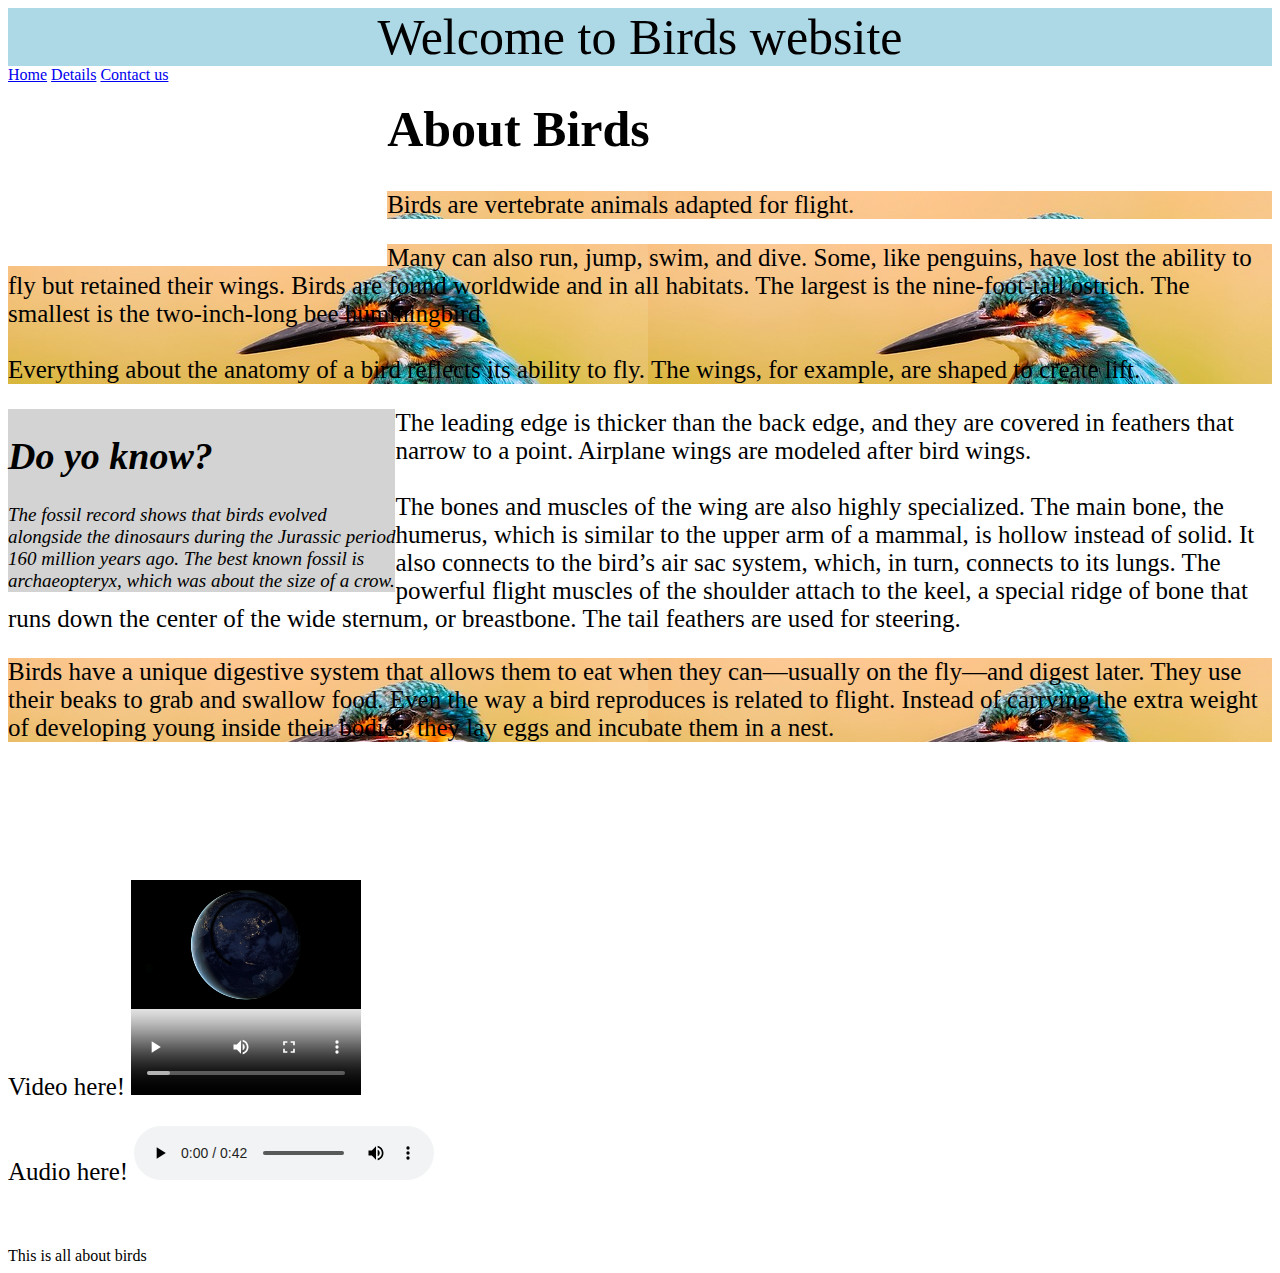
<file: public/index.html>
<html>
<head>
<meta name="viewport" content="width=device-width, initial-scale=1.0">
<link rel="icon" href="kingfisher.jpg">
<style>
header {
background-color:lightblue;
font-family:Avalon;
font-size:50px;
color:black;
text-align:center;
}
nav {
float:left;
width:30%;
background:#fff;
height:200px;
}
section {
font-size:25px;
font-family:Garamond;
}
pre {
font-style:Arial;
}
aside {
background-color:lightgray;
float:left;
font-style:italic;
font-size:19px;
}
p {
background-image: url('kingfisher.jpg');
}
</style>
</head>
<body>
<header>Welcome to Birds website</header>
<nav>
<a href="class.html">Home</a>
<a href="#">Details</a>
<a href="#">Contact us</a>
</nav>
<section>
<h1>About Birds</h1>
<p>Birds are vertebrate animals adapted for flight.</p>
<p>Many can also run, jump, swim, and dive. Some, like penguins, have lost the ability to fly but retained their wings. Birds are found worldwide and in all habitats. The largest is the nine-foot-tall ostrich. The smallest is the two-inch-long bee hummingbird.<br><br>Everything about the anatomy of a bird reflects its ability to fly. The wings, for example, are shaped to create lift. 
<aside><h1>Do yo know?</h1>
The fossil record shows that birds evolved<br>
 alongside the dinosaurs during the Jurassic period<br>
160 million years ago. The best known fossil is<br> 
archaeopteryx, which was about the size of a crow.
</aside>
The leading edge is thicker than the back edge, and they are covered in feathers that narrow to a point. Airplane wings are modeled after bird wings.<br><br>The bones and muscles of the wing are also highly specialized. The main bone, the humerus, which is similar to the upper arm of a mammal, is hollow instead of solid. It also connects to the bird’s air sac system, which, in turn, connects to its lungs. The powerful flight muscles of the shoulder attach to the keel, a special ridge of bone that runs down the center of the wide sternum, or breastbone. The tail feathers are used for steering.</p>
<p>Birds have a unique digestive system that allows them to eat when they can—usually on the fly—and digest later. They use their beaks to grab and swallow food. Even the way a bird reproduces is related to flight. Instead of carrying the extra weight of developing young inside their bodies, they lay eggs and incubate them in a nest.</p>

<p style="background-image:none"><br>Video here!
<video width="230" height="300" controls>
<source src="video.mp4" type="video/mp4">
Sorry video coundn't load!!
</video>
</p>
<p style="background-image:none">Audio here!
<audio controls>
<source src="audio.mp3" type="audio/mpeg">
audio couldn't be played
</audio>
</section>

<footer><br><br>This is all about birds</footer>
</body>
</html>
</file>
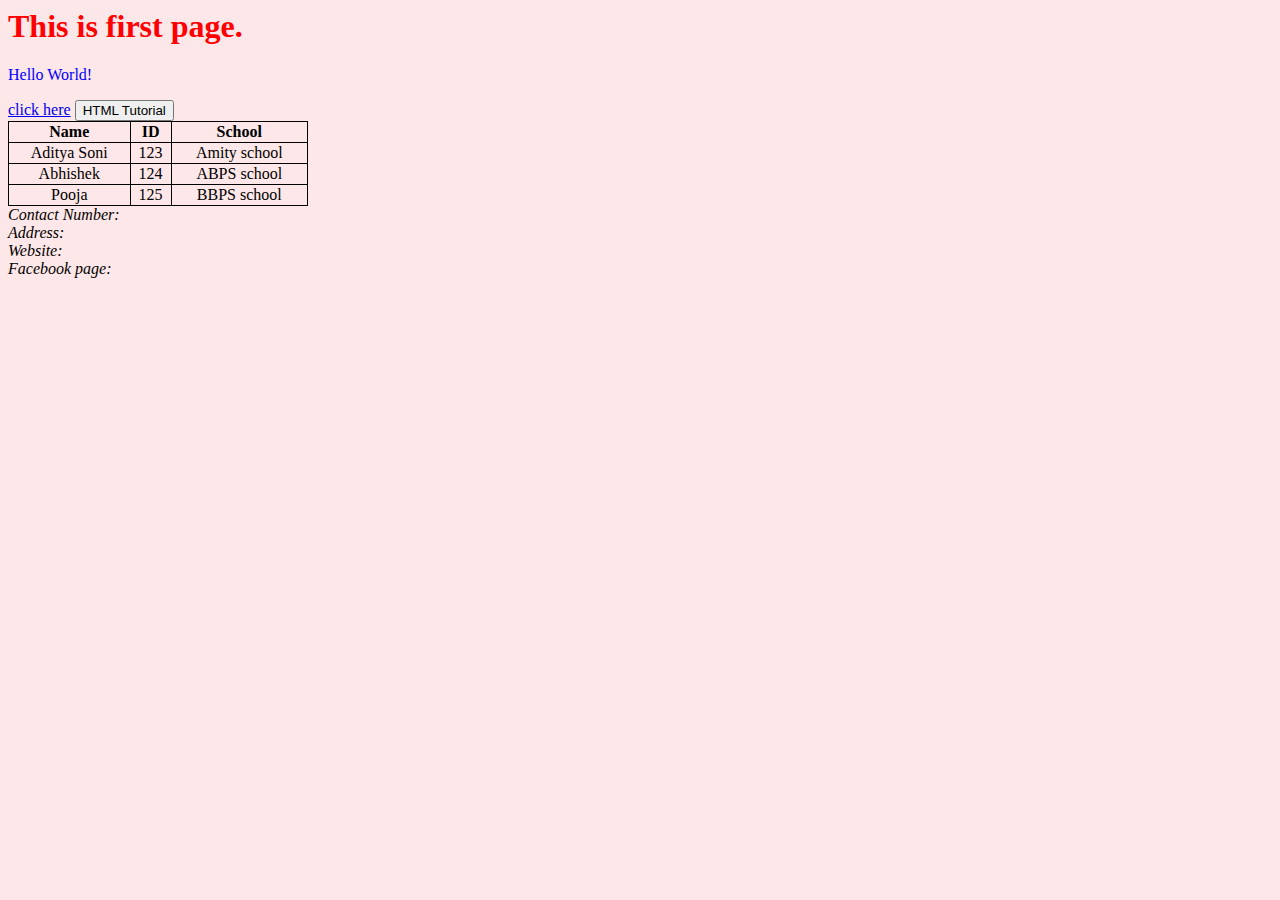
<file: public/address.html>
<html>
<head>
 <link rel="stylesheet" href="xyz.css">
<style>
table,th,td {
border:1px solid black;
border-collapse:collapse;
text-align:center;
}
</style>
<body>

<h1>This is first page.</h1> 
<p>Hello World!</p>
<a href="mailto:xyz@gmail.com">click here</a>
<button onclick="document.location='https://www.w3schools.com/html/html_links.asp'">HTML Tutorial</button>

<table style="width:300px">
 <tr>
  <th>Name</th>
  <th>ID</th>
  <th>School</th>
 </tr>
 <tr>
  <td>Aditya Soni</td>
  <td>123</td>
  <td>Amity school</td>
 </tr>
 <tr>
  <td>Abhishek</td>
  <td>124</td>
  <td>ABPS school</td>
 </tr>
 <tr>
  <td>Pooja</td>
  <td>125</td>
  <td>BBPS school</td>
 </tr>
</table>
<address>
Contact Number:<br>
Address:<br>
Website:<br>
Facebook page:<br>
</address>
</body>
</html>
</file>
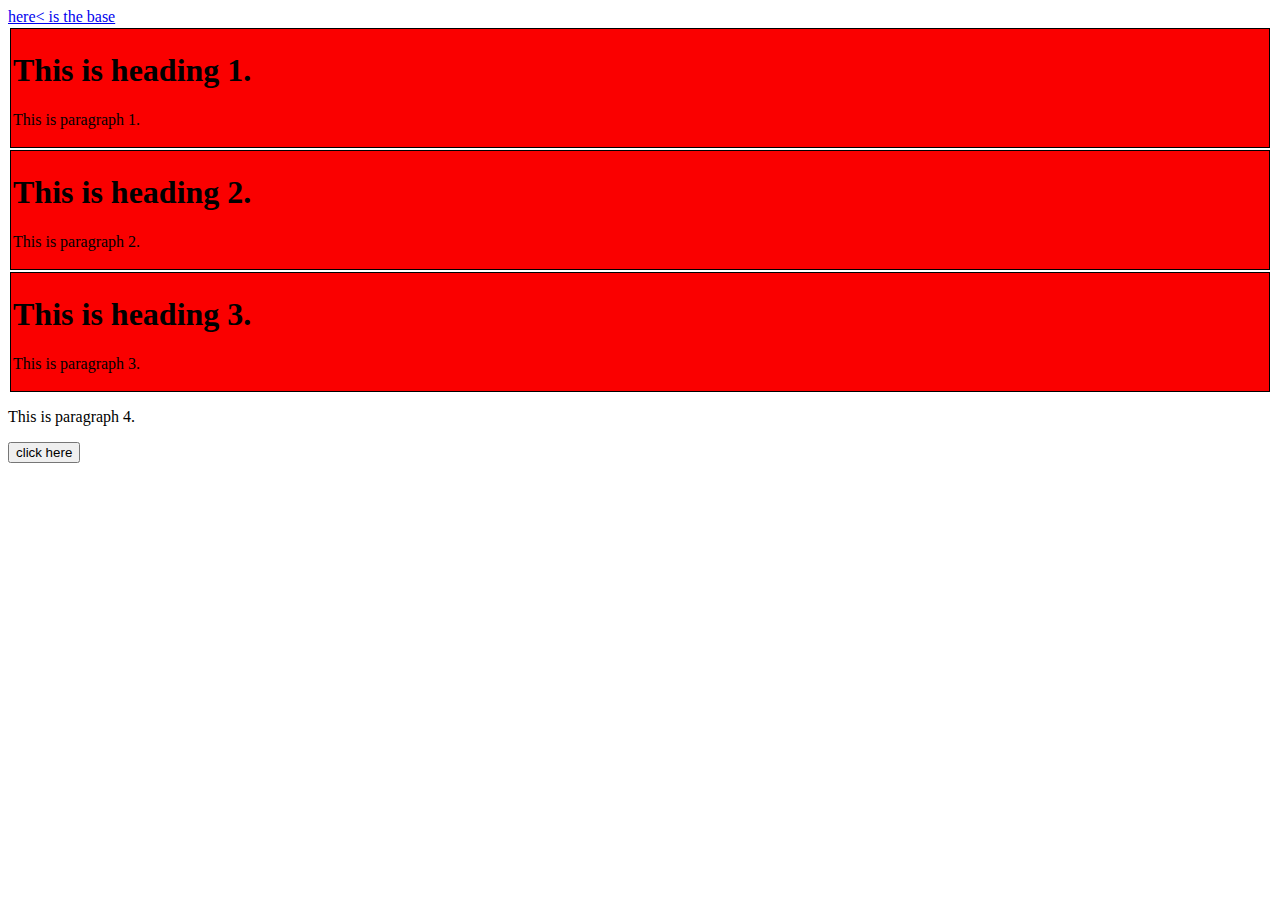
<file: public/class.html>
<html>
<head>
<base href="https://www.w3schools.com/" target="_blank">
<style>
.city {background-color:rgb(250,0,0);
       padding:2px;
       margin:2px;
       border:1px solid black;
}
</style>
</head>

<body>
<a href="html/html_head.asp">here&lt is the base</a>
<div class="city" id="demo">
<h1>This is heading 1.</h1>
<p>This is paragraph 1.</p>
</div>
<div class="city">
<h1>This is heading 2.</h1>
<p>This is paragraph 2.</p>
</div>
<div class="city">
<h1>This is heading 3.</h1>
<p>This is paragraph 3.</p>
</div>
<p>This is paragraph 4.</p>
<button type="button" onclick="myfunction()">click here</button>
<script>
function myfunction(){
document.getElementById("demo").style.fontSize = "30px";
document.getElementById("demo").style.color = "blue";
document.getElementById("demo").style.backgroundColor = "white";
}
</script>
</body>
</html>
</file>
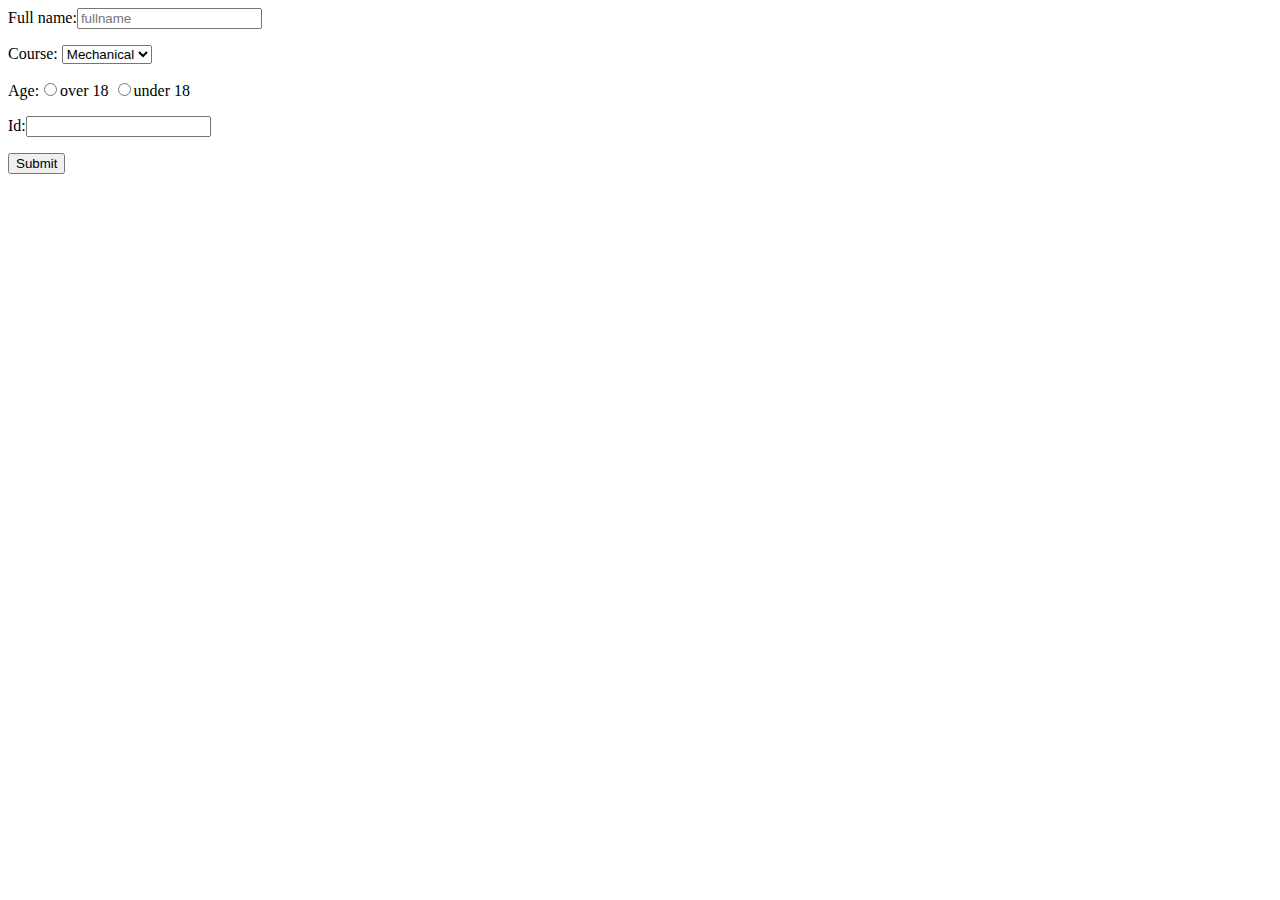
<file: public/form.html>
<html>
<head>
</head>
<body>

<form>
<p>Full name:<input type="text" name="email" placeholder="fullname"></p>
<p>Course:
          <select>
             <option>Mechanical</option>
             <option>Chemical</option>
             <option>Electrical</option>
          </select>
</p>
<p>Age:<input type="radio" name="age" value="over 18">over 18
       <input type="radio" name="age" value="under 18">under 18
</p>
<p>Id:<input type="text" name="id">
<p><input type="submit"></p>
</form>      
</body>
</html>
</file>
<file: public/xyz.css>
body {background-color:rgba(250,20,30,0.1)}
h1 {color:red}
p  {color:blue}
</file>
